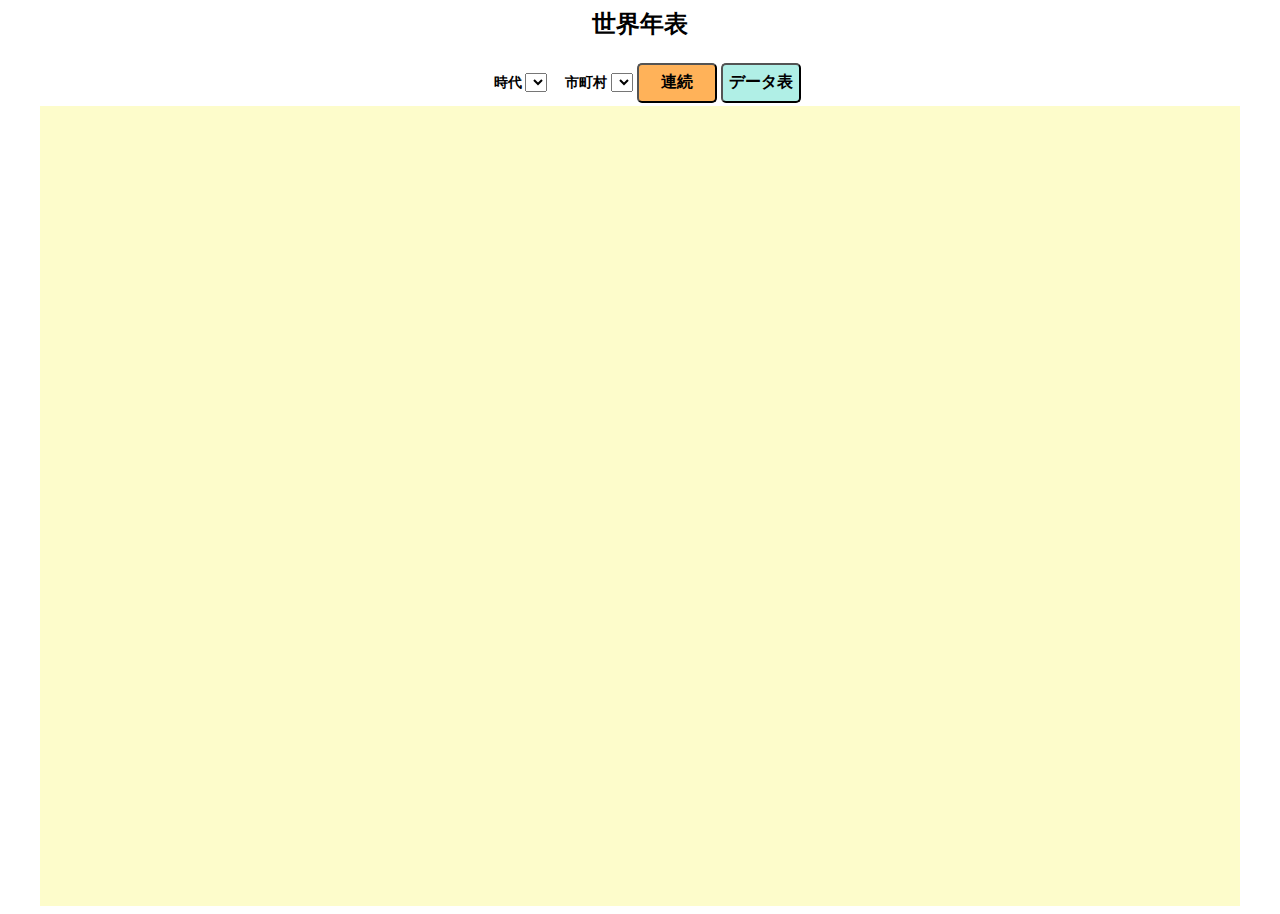
<file: templates/Chronology.html>
<html lang="ja">
<meta charset="utf-8" />
<meta name="viewport" content="width=device-width,initial-scale=1">
<title>100人の村にしてみたら</title>
<!--==============レイアウトを制御する独自のCSSを読み込み===============-->
<style>
  @media screen and (max-width: 768px) {
    .wrapper {
        display: grid;
        grid-gap: 10px;
      }
    }

  @media screen and (max-width: 480px) {
    .dcanvas {
        background: #eeeeee; display: inline; margin: auto ;
        padding: auto; max-width: 100% ;height: auto;
        width:300px;
    } 
/*          .table1{
      margin: auto; 
      grid-column-start: 1;
      grid-row-start: 2;
      
    }
    .table2{
      margin: auto; 
      grid-column-start: 1;
      grid-row-start: 4;
      
    }　*/
  }

main {
  background-color: #f1bed2; /*青色*/
  text-align: center;
}          
.dcanvas {
   background: #eeeeee; display: inline; margin: auto ;
   padding: auto; max-width: 100% ;height: auto;
  } 
.bcanvas {
   background: #fdfccbfd; 
   float: left;
   margin:0 auto ;
   padding: auto;
/*   width: 380; */
/*   max-width: 100% ;*/
   height: auto;
} 
.page1 {
    display: flow-root;
    margin:0 auto; 
    align-items: center;
    place-items: center;
}
button { width: 80px;height: 40px;background: #3ee7; color: black; 
          padding:5px 0 5px;
          border-radius: 5px;
          display: inline; font-size:16px; font-weight: bold; 
          align-items: center ;
       }
.body{
          text-align: center;
     }
table {
    text-align: center;
    font-size:14px;
    /*font-weight: bold;*/ 
}
.wrapper {
    display: grid;
    justify-items: center;
    align-items: center;
    place-items: center;
/*    grid-template-rows: 480px 150px; */
    grid-template-columns: 1fr; 
/*    grid-gap: 5px; */
  }
   
table.st-tbl1 {
text-align: center;
position: relative;
border-collapse: collapse; 
font-size:12px; 
width: 450px;
}
table.st-tbl1 th,
table.st-tbl1 td{
padding: 0.2rem;
border: solid 1px #ddd;
/*text-align: center; */
}
table.st-tbl1 th {
background: rgb(192, 228, 248);
position: sticky;
top: 0;
}
</style>
<header class="NavigationMenu">
    <h2>世界年表</h2>
    <div id = "main"></div>
    <nav>
  <!--     <input type='button' value='イメージ表示' onclick="SelectPage(1);">
        <input type='button' value='データ表示' onclick="SelectPage(2);">
        <input type='button' value='page3を表示' onclick="SelectPage(3);"> -->
    <table style="clear: both;margin:auto;font-size:14px; font-weight: bold; ">
      <tr>
        <TD>　時代 <select name="selPref" id="selPref" ></select></TD>
        <TD id="cityTD">　市町村 <select name="selCity" id="selCity" onchange="cityChange()"></select></TD>
        <TD>
          <button type="submit" id="butn3" style="background: rgba(255, 151, 32, 0.747); " onclick="animeStop();animeStart()">連続</button></TD>
        </TD>   
        <TD>
          <button type='submit' id="butn5" style="background: rgba(149, 233, 222, 0.747)" onclick="animeStop();SelectPage(3);">データ表</button>
        </TD>
    </tr>
    </table>
    </nav>
 </header>
 </head>
 <body class="body" onload="dataInitialize()">
  <div id='page1' class='wrapper'>
        <div class="box1" style="margin:0 auto; text-align: right">
          <div style="display:block ; clear:both">
            <canvas class="bcanvas" id="myCanvas"  width="1200" height="400"></canvas>
          </div>
          <div>
            <canvas class="bcanvas" id="subCanvas" width="1200" height="400" ></canvas>
          </div>
        </div>
  </div>
  </body>
</html>
</file>
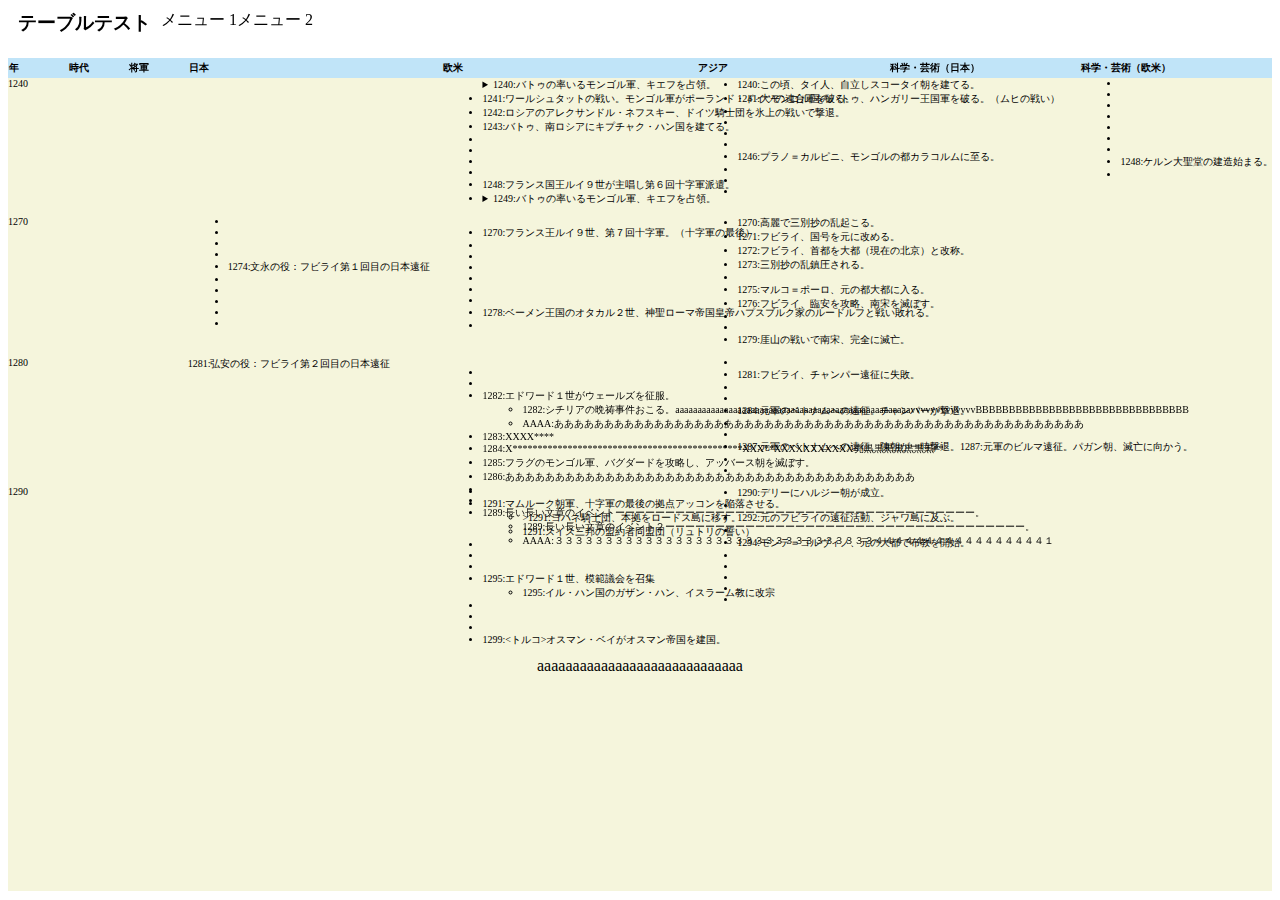
<file: templates/Chronologytest.html>
<html lang="ja">
<meta charset="utf-8" />
<meta name="viewport" content="width=device-width,initial-scale=1">
<!--<script src="{{ url_for('static', filename='nenpyo-table.js') }}"></script>-->
<title>テーブルテスト</title>
<!--==============レイアウトを制御する独自のCSSを読み込み===============-->
<style>
body{
  text-align: center;
  overflow: hidden;
}
H3{
  margin: 5px;
}
.NavigationMenu{
  position: fixed;
  display: flex;
  flex-direction: row;
  top:0px;
/*  justify-content:space-between;*/
  height: 50px;
  padding: 0;
  margin: 5px;
}
.st-tbl1 {
  overflow: scroll;
  text-align: left;
  position: relative;
  font-size:10px; 
  table-layout:fixed;
  width:100%;
  height: 500px;
  border-spacing: 0;
}
table.st-tbl1 th {
background: rgb(192, 228, 248);
z-index: 10;
position: sticky;
left: 0;
top: 0;
}
table.st-tbl1 td {
  font-size:10px;
  text-align: start;
  margin-top: 0;
  padding: 0;
  vertical-align: top;
  height: 100px;
  text-wrap: nowrap;
}
</style>
<body onload="Initialize()">
<header class="NavigationMenu">
    <h3>テーブルテスト</h3>
    <div id = "main" style="display: flex;  flex-direction: row;padding: 0;margin: 5px;">
      <div>メニュー 1</div>
      <div>メニュー 2</div>
    </div>
 </header>
 <div id="dummy" style="height:50px"></div>
 <div class="contents" style="overflow-y:scroll;height: calc(100% - 51px);background-color: beige;">
  <table id="table" class="st-tbl1">
    <colgroup id="hiddenCol">
      <col></col>
      <col></col>
      <col></col>
      <col></col>
      <col></col>
      <col></col>
      <col></col>
      <col></col>
  </colgroup>
    <tr id="dynamicTH" class="dynamicTH">
      <TH width="5em" height="20px">年 </TH>
      <TH width="5em" height="20px">時代</TH>
      <TH width="5em" height="20px">将軍</TH>
      <TH width="20%" height="20px">日本</TH>
      <TH  width="20%" height="20px" >欧米</TH>
      <TH width="15%" height="20px" >アジア</TH>
      <TH width="15%" height="20px">科学・芸術（日本）</TH>
      <TH width="15%" height="20px">科学・芸術（欧米）</TH>
    </tr>
    <tr><td>1240</td>
        <td></td>
        <td></td>
        <td></td>
        <td class="tableul">
          <ul >
            <li style="list-style:none;">
                <details class="detail1">
                    <summary>
                        1240:バトゥの率いるモンゴル軍、キエフを占領。
                    </summary>
                        1240:キエフ公国滅亡しロシアの「タタールのくびき」始まる。<br>1240:ロシアのアレクサンドル・ネフスキー、ネヴァ河の戦いでスウェーデン軍を破る。
                 </detail>
            </li>
            <li>1241:ワールシュタットの戦い。モンゴル軍がポーランド・ドイツの連合軍を破る。</li>
            <li>1242:ロシアのアレクサンドル・ネフスキー、ドイツ騎士団を氷上の戦いで撃退。</li>
            <li>1243:バトゥ、南ロシアにキプチャク・ハン国を建てる。</li>
            <li></li>
            <li></li>
            <li></li>
            <li></li>
            <li>1248:フランス国王ルイ９世が主唱し第６回十字軍派遣。</li>
            <li>
              <details class="detail1">
                <summary>
                    1249:バトゥの率いるモンゴル軍、キエフを占領。
                </summary>
                    <ul>
                      <li>1249:キエフ公国滅亡しロシアの「タタールのくびき」始まる。</li>
                      <li>1249:bbbbbbbbキエフ公国滅亡しロシアの「タタールのくびき」始まる。BBBBB</li>
                      <li>1249:bbbbbbbbvvvvvvvvvvvvvvvvvvvvvvvvvvvvvvvvvvvvvvvvvvvvvvvvvvvvBBB</li>
                      <li>1249:b4444444bbbbbvvvvvvvvvvvvvvvvvvvvvvvvvvvvvvvvvvvvvvvvvvvvvvvvvvvvBBB</li>
                    </ul>
                    
             </detail>
            </li>    
        </ul>
        </td>
        <td  class="tableul"><ul>
            <li><span class="irotext">1240:この頃、タイ人、自立しスコータイ朝を建てる。</span></li>
            <li><span class="irotext">1241:大モンゴル国のバトゥ、ハンガリー王国軍を破る。（ムヒの戦い）</span></li>
            <li></li>
            <li></li>
            <li></li>
            <li></li>
            <li><span class="irotext"></span>1246:プラノ＝カルピニ、モンゴルの都カラコルムに至る。</span></li>
            <li></li>
            <li></li>
            <li></li>  
        </ul>
        </td>
        <td></td>
        <td class="tableul"><ul >
            <li></li>
            <li></li>
            <li></li>
            <li></li>
            <li></li>
            <li></li>
            <li></li>
            <li><span class="irotext">1248:ケルン大聖堂の建造始まる。</span></li>
            <li></li>
        </ul>
        </td>
    </tr>
    <tr>
        <td>1270</td>
        <td></td>
        <td></td>
        <td class="tableul"><ul >
            <li></li>
            <li></li>
            <li></li>
            <li></li>
            <li><span class="irotext">1274:文永の役：フビライ第１回目の日本遠征</span></li>
            <li></li>
            <li></li>
            <li></li>
            <li></li>
            <li></li>
                        
        </ul></td>
        <td class="tableul"><ul style="position: absolute; display: block;">
            <li><span class="irotext">1270:フランス王ルイ９世、第７回十字軍。（十字軍の最後）</span></li>
            <li></li>
            <li></li>
            <li></li>
            <li></li>
            <li></li>
            <li></li>
            <li><span class="irotext">1278:ベーメン王国のオタカル２世、神聖ローマ帝国皇帝ハプスブルク家のルードルフと戦い敗れる。</span></li>
            <li></li>
            </ul>  
        </td>            
        <td class="tableul"><ul >
            <li><span class="irotext">1270:高麗で三別抄の乱起こる。</span></li>
            <li><span class="irotext">1271:フビライ、国号を元に改める。</span></li>
            <li><span class="irotext">1272:フビライ、首都を大都（現在の北京）と改称。</span></li>
            <li><span class="irotext">1273:三別抄の乱鎮圧される。</span></li>
            <li></li>
            <li><span class="irotext">1275:マルコ＝ポーロ、元の都大都に入る。</span></li>
            <li><span class="irotext">1276:フビライ、臨安を攻略、南宋を滅ぼす。</span></li>
            <li></li>
            <li></li>
            <li><span class="irotext">1279:厓山の戦いで南宋、完全に滅亡</span>。</li>
        </ul></td>
        <td></td>
        <td></td>
    </tr>
    <tr>
        <td>1280</td>
        <td></td>
        <td></td>
        <td><span class="irotext">1281:弘安の役：フビライ第２回目の日本遠征</span></td>
        <td class="tablecell">
          <ul class="tableul" style="position: absolute; display: block;z-index: 200;">
            <li></li>
            <li></li>
            <li class="tablepmenu" ><span class="irotext">1282:エドワード１世がウェールズを征服。</span>
                <ul class="teblesubitem">
                    <li style="text-wrap: inherit"><span class="irotext" >1282:シチリアの晩祷事件おこる。aaaaaaaaaaaaaaaaaaaaaaaaaaaaaaaaaaaaaaaaaaaaaaaaaaaaavvvvvvvvvvvvvBBBBBBBBBBBBBBBBBBBBBBBBBBBBBBBB</span></li>
                    <li style="text-wrap: inherit"><span class="irotext">AAAA:あああああああああああああああああああああああああああああああああああああああああああああああああああああ</span></li>
                  </ul> 
            </li>
            <li><span class="irotext">1283:XXXX****</span></li>
            <li><span class="irotext">1284:X**********************************************XXX**XXXXXXXXXXX売黒黒黒黒黒黒黒**</span></li>
            <li><span class="irotext">1285:フラグのモンゴル軍、バグダードを攻略し、アッバース朝を滅ぼす。</span></li>
            <li><span class="irotext">1286:あああああああああああああああああああああああああああああああああああああああああ</span></li>
            <li></li>
            <li></li>
            <li class="tablepmenu" ><span class="irotext">1289:長い長い文章のイベントーーーーーーーーーーーーーーーーーーーーーーーーーーーーーーーーーーーー。</span>
              <ul class="teblesubitem">
                  <li style="text-wrap: inherit"><span class="irotext">1289:長い長い文章のイベント２ーーーーーーーーーーーーーーーーーーーーーーーーーーーーーーーーーーーー。</span></li>
                  <li style="text-wrap: inherit"><span class="irotext">AAAA:３３３３３３３３３３３３３３３３３３３３３３３３３３３３３３３３４４４４４４４４４４４４４４４４４１</span></li>
              </ul>
          </li>
          </ul>    
        </td>
        <td class="tableul"><ul >
            <li></li>
            <li><span class="irotext">1281:フビライ、チャンパー遠征に失敗。</span></li>
            <li></li>
            <li></li>
            <li><span class="irotext">1284:元軍のベトナムへの遠征。チャンパーが撃退。</span></li>
            <li></li>
            <li></li>
            <li><span class="irotext">1287:元軍のベトナムへの遠征。陳朝が一時撃退。1287:元軍のビルマ遠征。パガン朝、滅亡に向かう。</span></li>
            <li></li>
            <li></li>
        </ul>
      </td>
        <td></td>
        <td></td>
    </tr>
    <tr>
        <td>1290</td>
        <td></td>
        <td></td>
        <td></td>
        <td class="tableul"><ul >
            <li></li>
            <li class="tablepmenu" ><span class="irotext">1291:マムルーク朝軍、十字軍の最後の拠点アッコンを陥落させる。</span>
                <ul class="teblesubitem">
                    <li><span class="irotext">>1291:ヨハネ騎士団、本拠をロードス島に移す。</span</li>
                    <li>1291:スイス三邦の盟約者同盟団（リュトリの誓い）</li>
                </ul> 
            </li>
            <li></li>
            <li></li>
            <li></li>
            <li class="tablepmenu" >1295:エドワード１世、模範議会を召集
                <ul class="teblesubitem">
                    <li>1295:イル・ハン国のガザン・ハン、イスラーム教に改宗</li>
                </ul> 
            </li>
            <li></li>
            <li></li>
            <li></li>
            <li>1299:&lt;トルコ&gt;オスマン・ベイがオスマン帝国を建国。</li>
            </ul>
        </td>
        <td class="tableul"><ul >
            <li>1290:デリーにハルジー朝が成立。</li>
            <li></li>
            <li>1292:元のフビライの遠征活動、ジャワ島に及ぶ。</li>
            <li></li>
            <li>1294:モンテ＝コルヴィノ、元の大都で布教を開始。</li>
            <li></li>
            <li></li>
            <li></li>
            <li></li>
            <li></li>
        </ul></td>
        <td></td>
        <td></td>
    </tr>
  </table>

  aaaaaaaaaaaaaaaaaaaaaaaaaaaaa
</div>

</html>
</file>
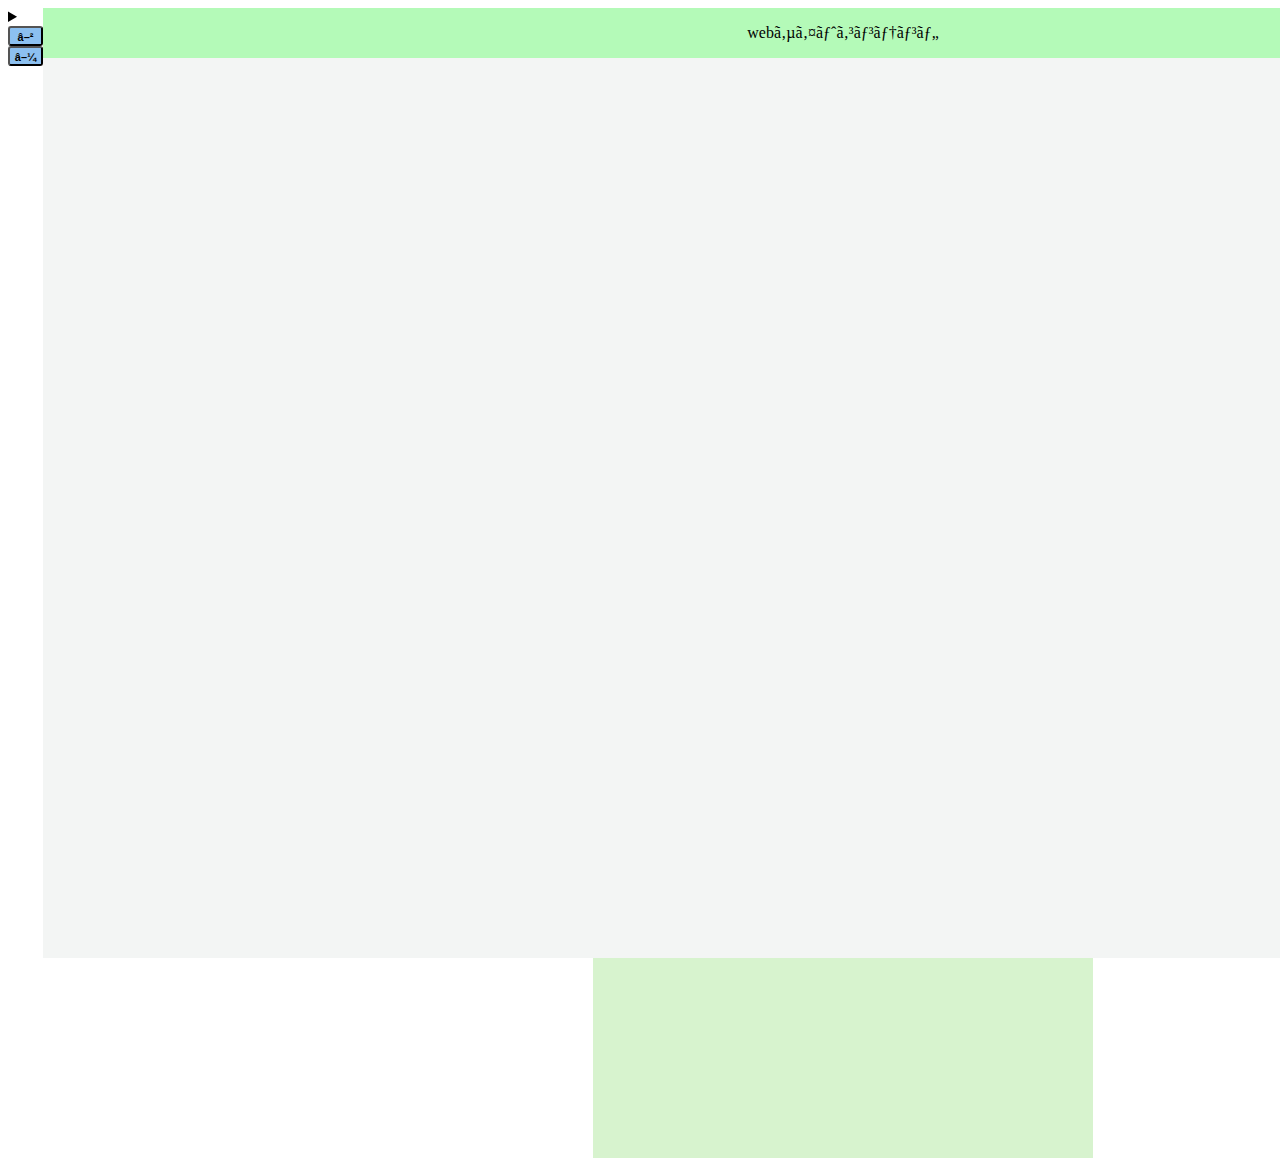
<file: templates/subwin.html>
<html>
<style>
body{
    display: flex;
    min-height: 100vh;
    }
    .NavigationMenu{
        width: 250px;
        text-align: left;
        background-color: "white";
        color: black;
        font-size: 12px;
        padding: auto;
    }
    .Content{
        flex: 1;
        background-color: #b4fab8;;
        text-align: center;
        margin-left: 0px;
        
    }
    .dcanvas {
         background: #eeeeee; display: inline; margin: auto ;
         padding: auto; max-width: 100% ;height: auto;
    } 

    button { width: 80px;height: 25px;background: #3ee7; color: black; 
                padding:3px 0 3px;
                border-radius: 3px;
                display: inline; font-size:11px; font-weight: bold; 
                align-items: center ;
                margin:auto;
    }
    .buttonB { width: 35px;height: 20px;background: rgba(176, 244, 247, 0.467); color:black; 
                padding:3px 0 3px;
                border-radius: 3px;
                display: inline; font-size:11px; font-weight: bold; 
                align-items: center ;
    }
    table {
          text-align: center;
          font-size:14px;
          /*font-weight: bold;*/ 
    }
   .wrapper {
          display: grid;
          grid-template-rows: 480px 150px; 
          grid-template-columns: 1fr 1fr; 
          grid-gap: 10px;
     }
    .bord_div {
	border: 2px solid #000000;
	/*width: 300px;
	height: 100px;*/
    }
</style>

<head>
    <title>チェックボックスをクリックするとサブウィンドウのチェックボックスも連動させる</title>
</head>
<body><head>
    <meta charset="utf-8"/>
    
 </head>
 <body>
    <details class="detail1">
        <summary>
            <div align="right">
                <button class="buttonB" type="submit" style="background: rgb(140, 192, 240);" id="sup" onclick="scrollUp()">▲</button>
            </div>
            <div align="right">
                <button class="buttonB" type="submit" style="background:  rgb(140, 192, 240);" id="sdown" onclick="scrollDown()">▼</button>
             </div>
        </summary>
        <header class="NavigationMenu">
        <div class="bord_div" >
            <P></P>
            <div align="center"> 開始年 <input  type="input" id="inputFrom"  value="1600" required; style="width:4em"></div>
            
            <input type='checkbox' name='checkDispCat' value=2 onchange='selectItems()'>欧米
            <input type='checkbox' name='checkDispCat' value=3 onchange='selectItems()'>アジア
            <BR>
            <input type='checkbox' name='checkDispCat' value=4 onchange='selectItems()'>科学・芸術（日本）
            <BR>
            <input type='checkbox' name='checkDispCat' value=5 onchange='selectItems()'>科学・芸術（欧米）
            <div align="center" >
                <button class="button" type="submit" style="background: rgb(189, 240, 179);" id="kikan" onclick="ChangePeriod()">表示更新</button>
            </div>
            <P></P>
        </div>
        <div>
            
         <details id=pattern1> 
           
          </details>
        </div>
        <div><details id=pattern2> 
           
          </details>
        </div> 
        <BR>
        <div align="center">
            スケール
            <select name="inputScale" id="inputScale" onchange="ChangePeriod()">
                <option value=0 selected>1.5</option>
                <option value=1 selected>1</option>
                <option value=2>1/2</option>
                <option value=5>1/5</option>
                <option value=10 >1/10</option>
            </select>
        </div>
        <br>
        
        </header>
     </details>
    <div class="Content">
        <p>webサイトコンテンツ</p>
        <div style=" background: rgba(227, 245, 125, 0.747)">
            <canvas style="background: rgb(243, 245, 244)"class="bcanvas" id="myCanvas"  width="1600" height="900"></canvas>
        </div>
        <div id="DivsubCanvas" style=" left:100; top:150; ">
            <canvas style="background: rgb(215, 243, 206)" class="bcanvas" id="subCanvas"  width="500" height="200"></canvas></div>
        </div>
     </div>
 </body>
</body>
</html>
</file>
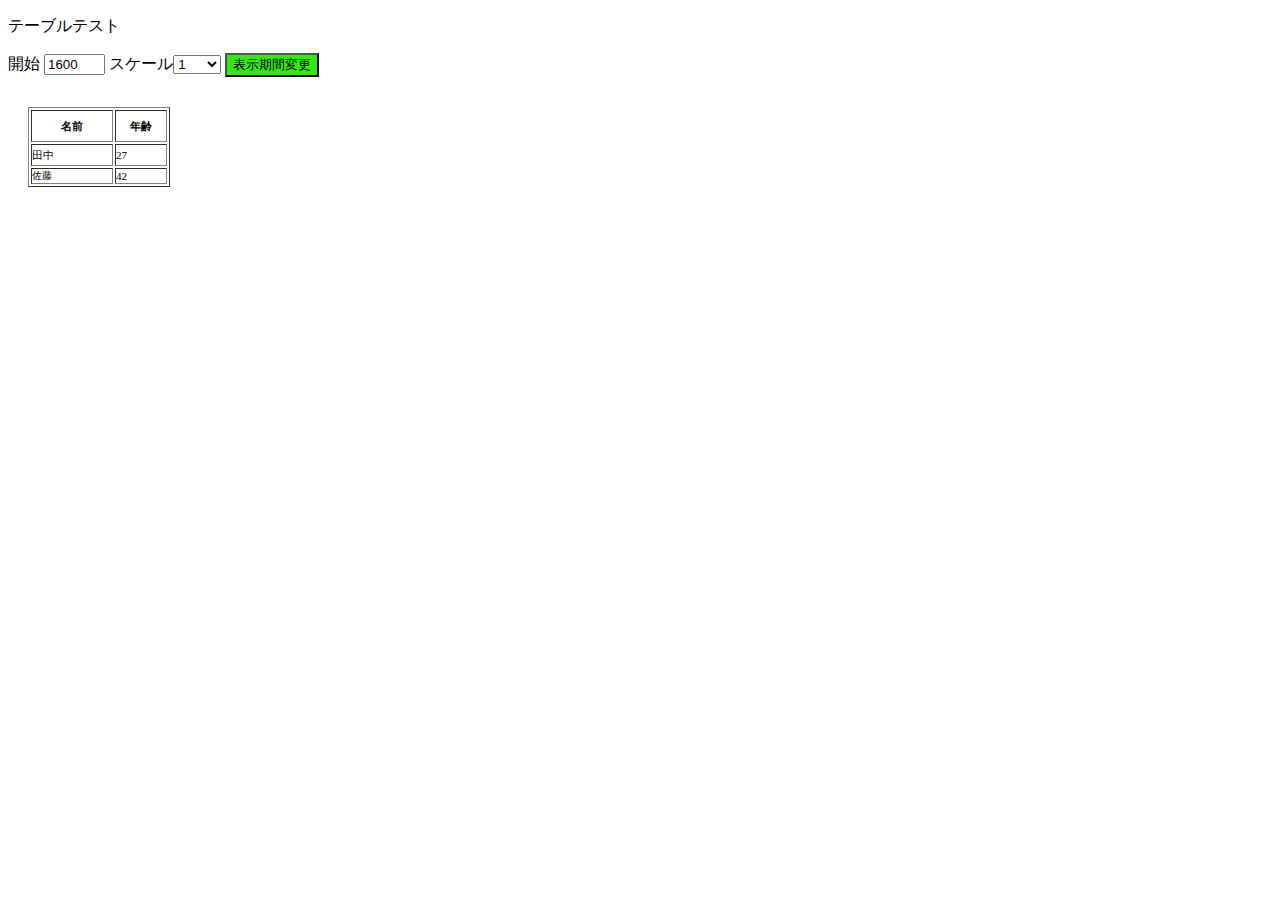
<file: templates/test.html>
<!DOCTYPE html>
<html lang="ja">
<head>
<meta charset="UTF-8">
<title>ガントチャートの実験</title>
<meta http-equiv="X-UA-Compatible" content="IE=edge">
<meta name="viewport" content="width=device-width, initial-scale=1.0">
</head>
 
<body>
    <p>テーブルテスト</p>
    <div> 開始 <input  type="input" id="inputFrom"  value="1600" required; style="width:4em">
    スケール<select name="inputScale" id="inputScale" onchange="ChangePeriod()">
        <option value=1 selected>1</option>
        <option value=2>1/2</option>
        <option value=3>1/3</option>
        <option value=5 >1/5</option>
        <option value=10>1/10</option>
    </select>
     <button class="buttonA" type="submit" style="background: rgb(52, 233, 16);" id="kikan" onclick="ChangePeriod()">表示期間変更</button>
    </div>
    <table border="1" style="position:relative;top:30px;left:20px; font-size:11px" cellpadding="0">
        <tr >
            <th  width="80px" height="30">名前</th>
            <th  width="50px">年齢</th>
          </tr>
          <tr cellpadding="0">
            <td height="20" style="font-size:11px">田中</td>
            <td>27</td>
          </tr>
          <tr>
            <td  height="11" style="font-size:10px">佐藤</td>
            <td>42</td>
          </tr>        
    </table>
</file>
